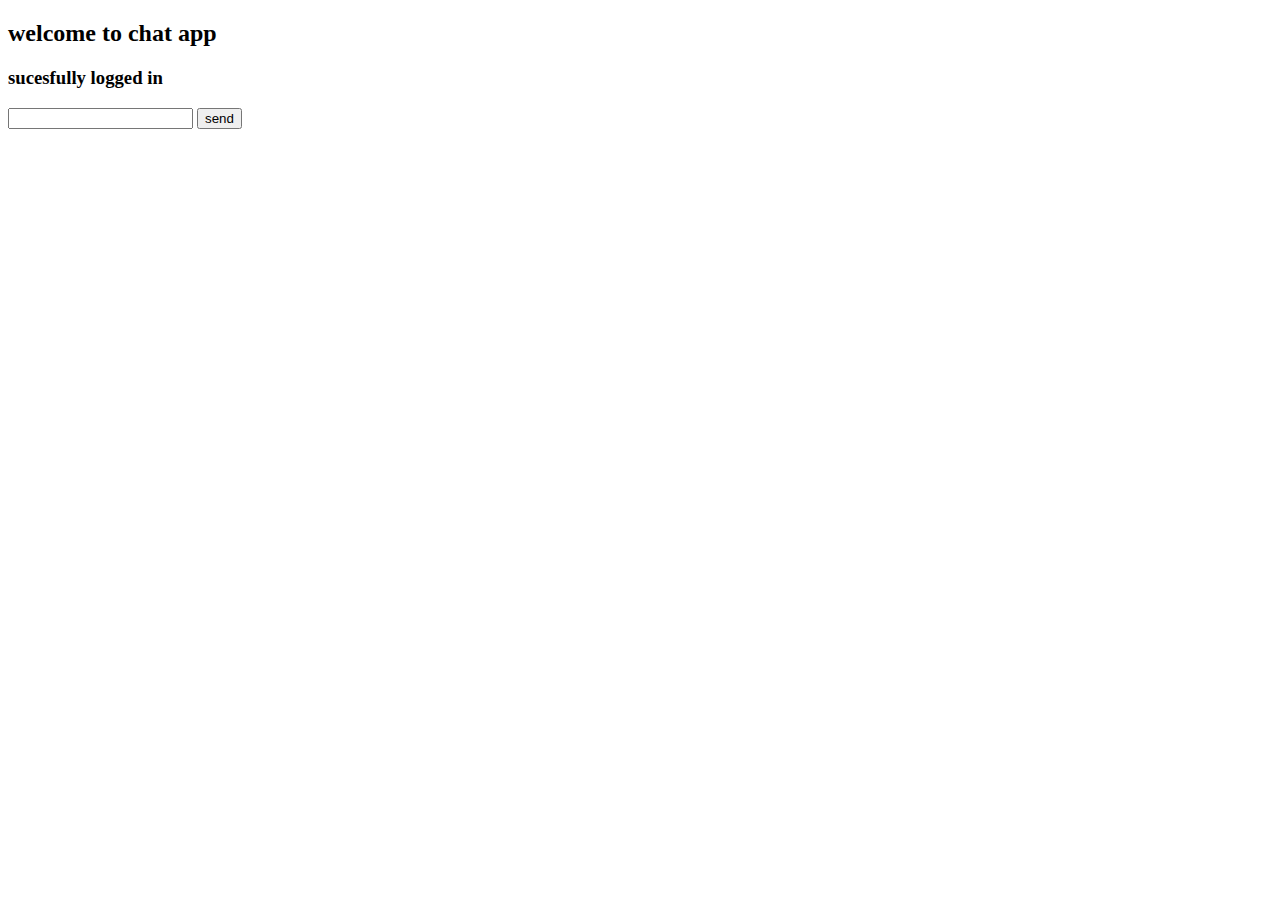
<file: chat.html>
<!DOCTYPE html>
<html>
<head>
	<title>chat</title>
</head>
<body>
<h2>welcome to chat app</h2>

<h3>sucesfully logged in</h3>


<input type="text" name="text" id="sendtxt">
<input type="button" value="send" id="btn">

<div id="chatarea">
</div>
 <script type="text/javascript">
	if (window["WebSocket"])
		console.log("WebSocket supported");
	else
		console.log("WebSocket not supported");

	var ws = new WebSocket("ws://"+window.location.host+"/ws"); // yes

	ws.onmessage = function(e){
	 
	 writeOnScreen(e); 	// prints incoming messages on the screen

	}

	ws.onerror = function (e) {
            console.log("ERR: " + e.data);
        }


    // receives the data written in textbox
    document.getElementById('btn').onclick = function(){
      	var chattxt =document.getElementById('sendtxt').value;
       	ws.send(chattxt);
    }

	ws.onclose = function(){
		alert("connection closed")
	}

	function writeOnScreen(e){
	
	var ca = document.getElementById('chatarea');
	var msg = document.createElement("p");
	var msgdata = document.createTextNode(e.data);
	msg.appendChild(msgdata);
	ca.appendChild(msg);
	document.getElementById('chatarea').value = '';
	}


</script>

</body>
</html>
</file>
